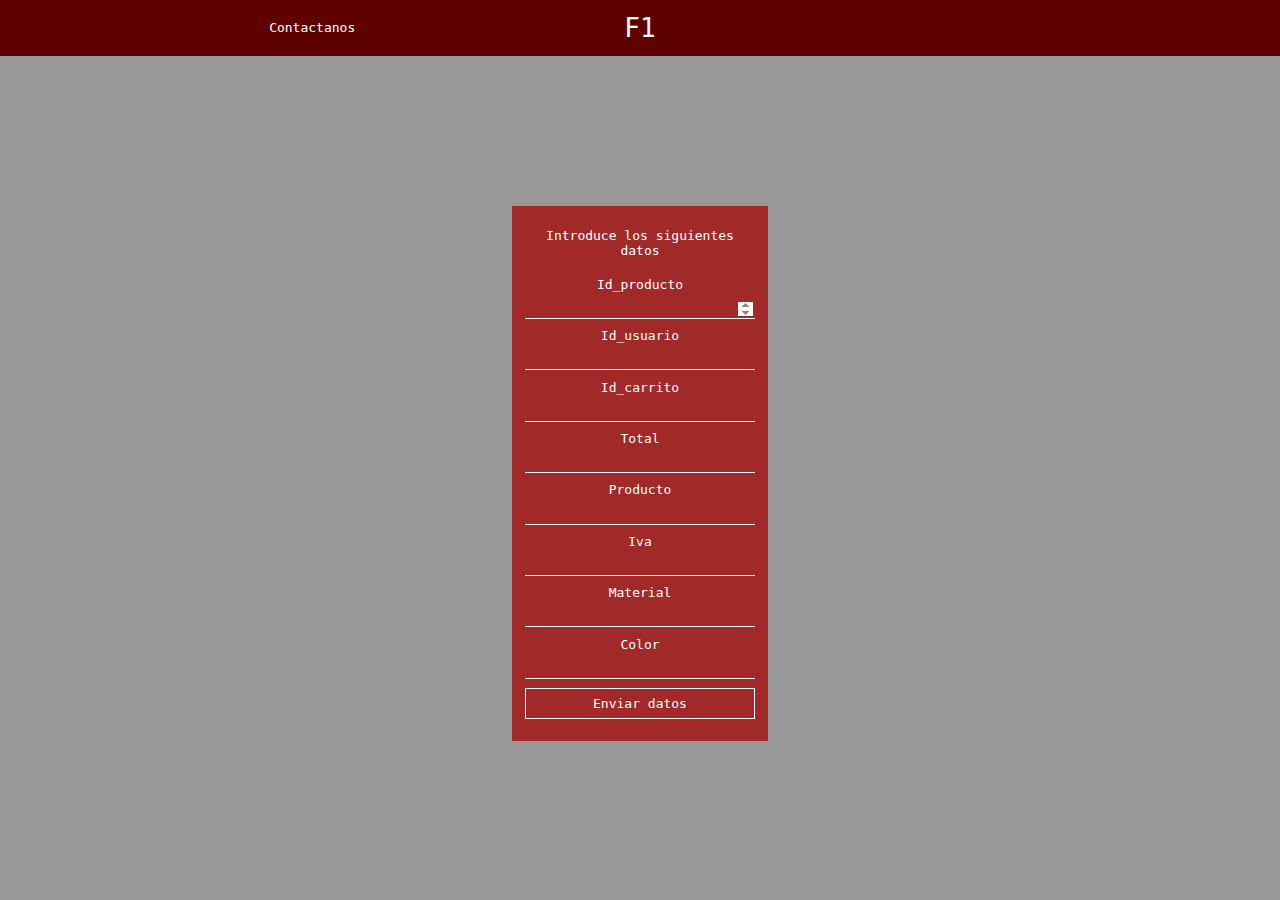
<file: carrito.html>
<!DOCTYPE html>
<html lang="en">
<head>
    <meta charset="UTF-8">
    <meta name="viewport" content="width=device-width, initial-scale=1.0">
    <link rel="stylesheet" href="css/repetidos.css">
    <link rel="stylesheet" href="css/formularios.css">
    <link rel="shortcut icon" href="img/logo.png" type="image/x-icon">
    <title>Pits</title>
</head>
<body style="margin: 0px;">
    
    <nav class="nav">
        <a href="#" class="link">Contactanos</a>
        <a href="index.html" class="link f1-logo">F1</a>
        <a href="#" class="link ocultar" id="btn-formularios">Formularios</a>
    </nav>

    <div class="fondo">
        <form action="carrito_img.html" class="fondo-contenedor">
            <label for="" class="contenedor-label">Introduce los siguientes datos</label>
            <label for="" class="contenedor-label">Id_producto</label>
            <input type="number" autofocus required class="contenedor-input">
            <label for="" class="contenedor-label">Id_usuario</label>
            <input type="number" required class="contenedor-input">
            <label for="" class="contenedor-label">Id_carrito</label>
            <input type="number" required class="contenedor-input">
            <label for="" class="contenedor-label">Total</label>
            <input type="number" required class="contenedor-input">
            <label for="" class="contenedor-label">Producto</label>
            <input type="text" required class="contenedor-input">
            <label for="" class="contenedor-label">Iva</label>
            <input type="number" required class="contenedor-input">
            <label for="" class="contenedor-label">Material</label>
            <input type="text" required class="contenedor-input">
            <label for="" class="contenedor-label">Color</label>
            <input type="text" required class="contenedor-input">                
            <input type="submit" value="Enviar datos" class="contenedor-btn">
        </form>
    </div>

</body>
</html>
</file>
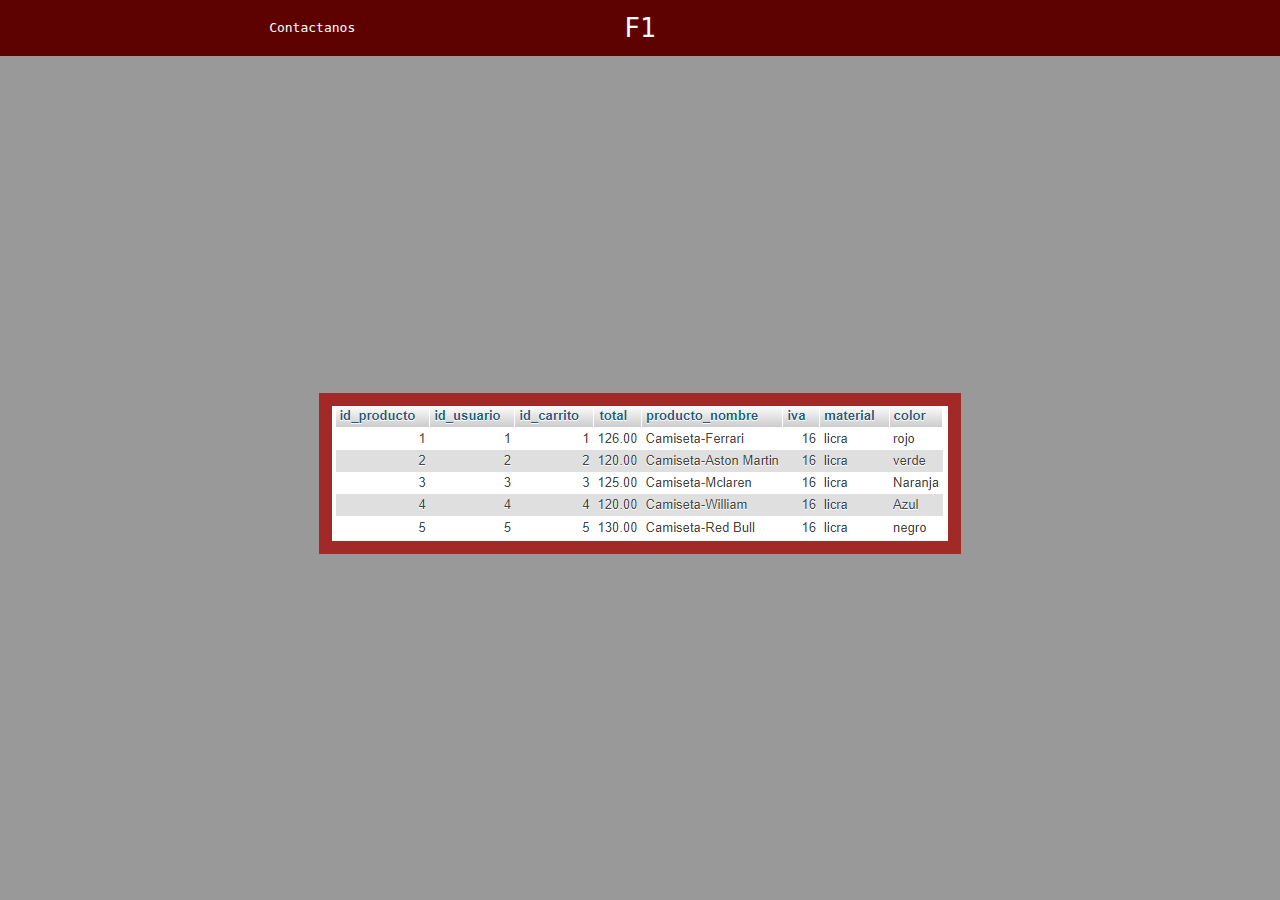
<file: carrito_img.html>
<!DOCTYPE html>
<html lang="en">
<head>
    <meta charset="UTF-8">
    <meta name="viewport" content="width=device-width, initial-scale=1.0">
    <link rel="stylesheet" href="css/repetidos.css">
    <link rel="stylesheet" href="css/formularios.css">
    <link rel="shortcut icon" href="img/logo.png" type="image/x-icon">
    <title>Pits</title>
</head>
<body style="margin: 0px;">
    
    <nav class="nav">
        <a href="#" class="link">Contactanos</a>
        <a href="index.html" class="link f1-logo">F1</a>
        <a href="#" class="link ocultar" id="btn-formularios">Formularios</a>
    </nav>

    <div class="fondo">
        <div class="fondo-contenedor">
            <img src="img/tabla_carrito.png">
        </div>
    </div>

</body>
</html>
</file>
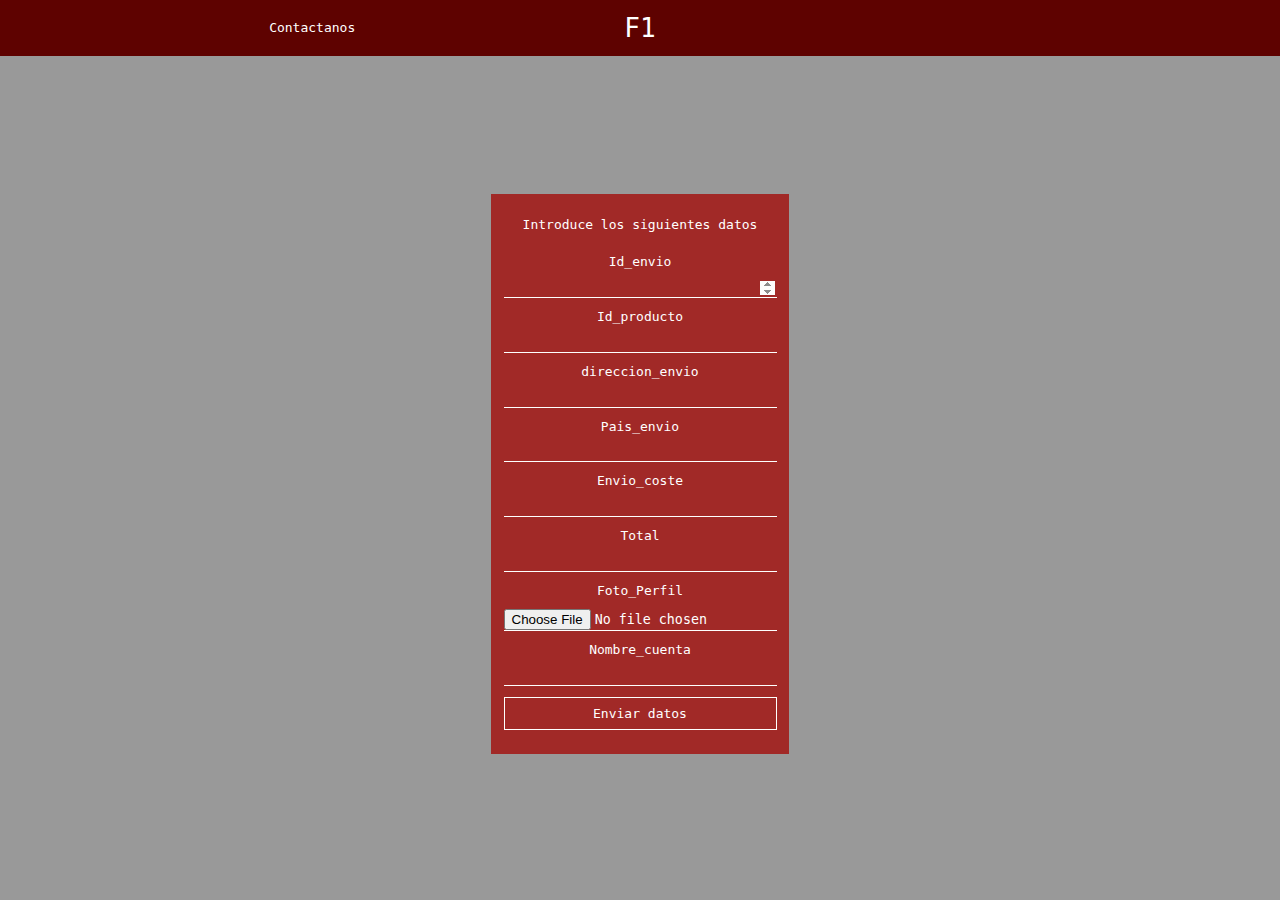
<file: envio.html>
<!DOCTYPE html>
<html lang="en">
<head>
    <meta charset="UTF-8">
    <meta name="viewport" content="width=device-width, initial-scale=1.0">
    <link rel="stylesheet" href="css/repetidos.css">
    <link rel="stylesheet" href="css/formularios.css">
    <link rel="shortcut icon" href="img/logo.png" type="image/x-icon">
    <title>Pits</title>
</head>
<body style="margin: 0px;">
    
    <nav class="nav">
        <a href="#" class="link">Contactanos</a>
        <a href="index.html" class="link f1-logo">F1</a>
        <a href="#" class="link ocultar" id="btn-formularios">Formularios</a>
    </nav>

    <div class="fondo">
        <form action="envio_img.html" class="fondo-contenedor" style="padding: -10% 0px;">
            <label for="" class="contenedor-label">Introduce los siguientes datos</label>
            <label for="" class="contenedor-label">Id_envio</label>
            <input type="number" autofocus required class="contenedor-input">
            <label for="" class="contenedor-label">Id_producto</label>
            <input type="number" required class="contenedor-input">
            <label for="" class="contenedor-label">direccion_envio</label>
            <input type="text" required class="contenedor-input">
            <label for="" class="contenedor-label">Pais_envio</label>
            <input type="text" required class="contenedor-input">
            <label for="" class="contenedor-label">Envio_coste</label>
            <input type="number" required class="contenedor-input">
            <label for="" class="contenedor-label">Total</label>
            <input type="number" required class="contenedor-input">
            <label for="" class="contenedor-label">Foto_Perfil</label>
            <input type="file" required class="contenedor-input">
            <label for="" class="contenedor-label">Nombre_cuenta</label>
            <input type="text" required class="contenedor-input">                
            <input type="submit" value="Enviar datos" class="contenedor-btn">
        </form>
    </div>

</body>
</html>
</file>
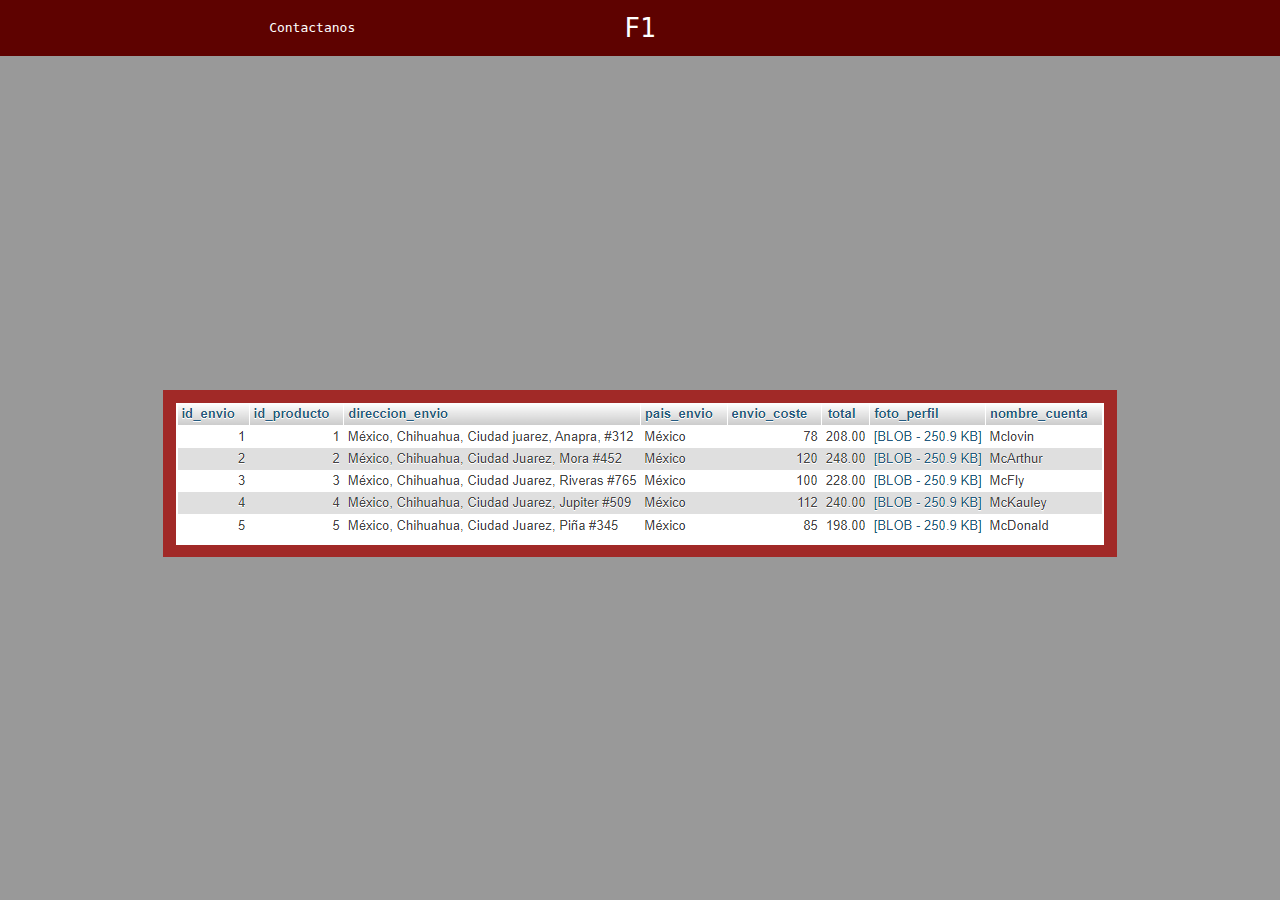
<file: envio_img.html>
<!DOCTYPE html>
<html lang="en">
<head>
    <meta charset="UTF-8">
    <meta name="viewport" content="width=device-width, initial-scale=1.0">
    <link rel="stylesheet" href="css/repetidos.css">
    <link rel="stylesheet" href="css/formularios.css">
    <link rel="shortcut icon" href="img/logo.png" type="image/x-icon">
    <title>Pits</title>
</head>
<body style="margin: 0px;">
    
    <nav class="nav">
        <a href="#" class="link">Contactanos</a>
        <a href="index.html" class="link f1-logo">F1</a>
        <a href="#" class="link ocultar" id="btn-formularios">Formularios</a>
    </nav>

    <div class="fondo">
        <div class="fondo-contenedor">
            <img src="img/tabla_envio.png">
        </div>
    </div>

</body>
</html>
</file>
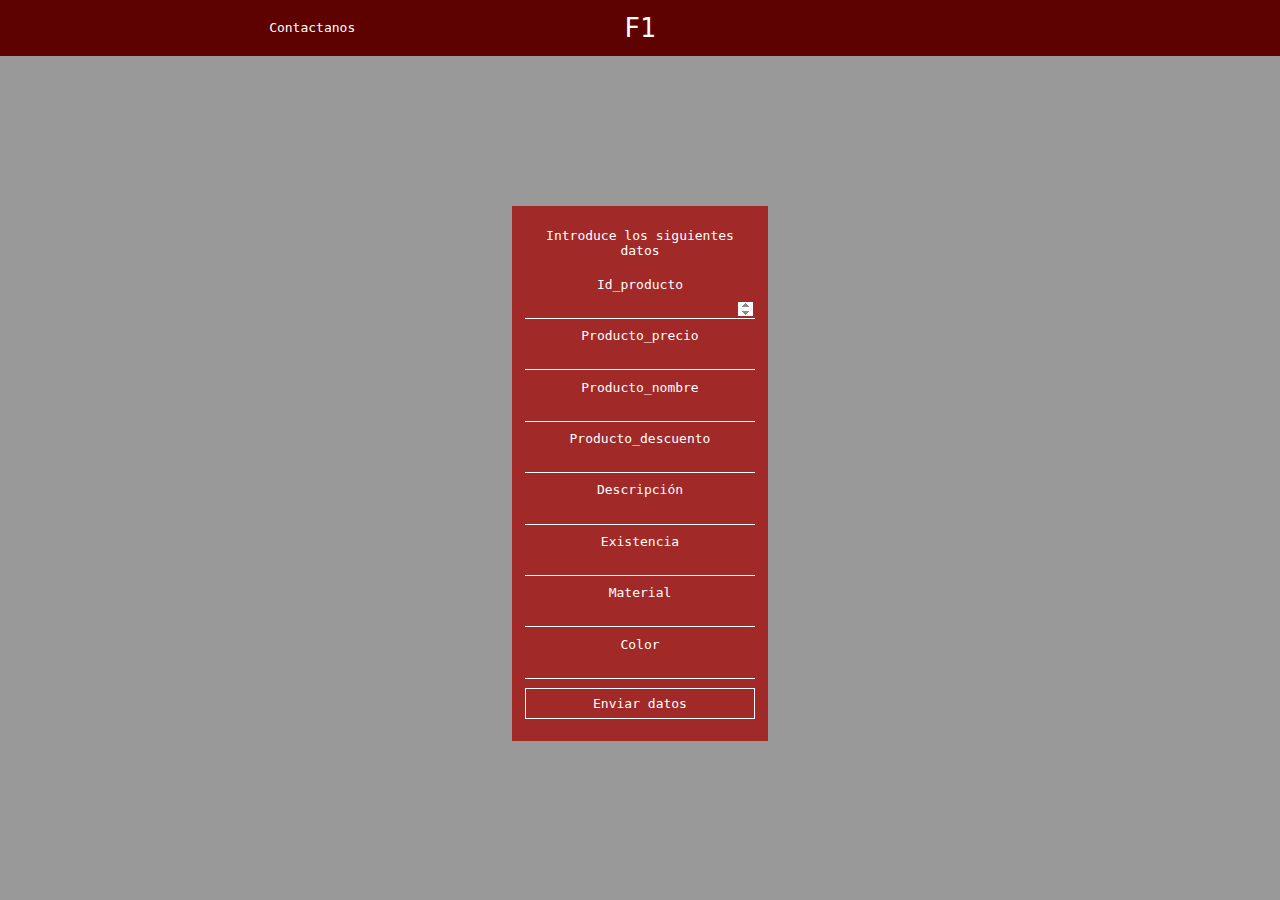
<file: producto.html>
<!DOCTYPE html>
<html lang="en">
<head>
    <meta charset="UTF-8">
    <meta name="viewport" content="width=device-width, initial-scale=1.0">
    <link rel="stylesheet" href="css/repetidos.css">
    <link rel="stylesheet" href="css/formularios.css">
    <link rel="shortcut icon" href="img/logo.png" type="image/x-icon">
    <title>Pits</title>
</head>
<body style="margin: 0px;">
    
    <nav class="nav">
        <a href="#" class="link">Contactanos</a>
        <a href="index.html" class="link f1-logo">F1</a>
        <a href="#" class="link ocultar" id="btn-formularios">Formularios</a>
    </nav>

    <div class="fondo">
        <form action="producto_img.html" class="fondo-contenedor">
            <label for="" class="contenedor-label">Introduce los siguientes datos</label>
            <label for="" class="contenedor-label">Id_producto</label>
            <input type="number" autofocus required class="contenedor-input">
            <label for="" class="contenedor-label">Producto_precio</label>
            <input type="number" required class="contenedor-input">
            <label for="" class="contenedor-label">Producto_nombre</label>
            <input type="text" required class="contenedor-input">
            <label for="" class="contenedor-label">Producto_descuento</label>
            <input type="number" required class="contenedor-input">
            <label for="" class="contenedor-label">Descripción</label>
            <input type="text" required class="contenedor-input">
            <label for="" class="contenedor-label">Existencia</label>
            <input type="number" required class="contenedor-input">
            <label for="" class="contenedor-label">Material</label>
            <input type="text" required class="contenedor-input">
            <label for="" class="contenedor-label">Color</label>
            <input type="text" required class="contenedor-input">                
            <input type="submit" value="Enviar datos" class="contenedor-btn">
        </form>
    </div>

</body>
</html>
</file>
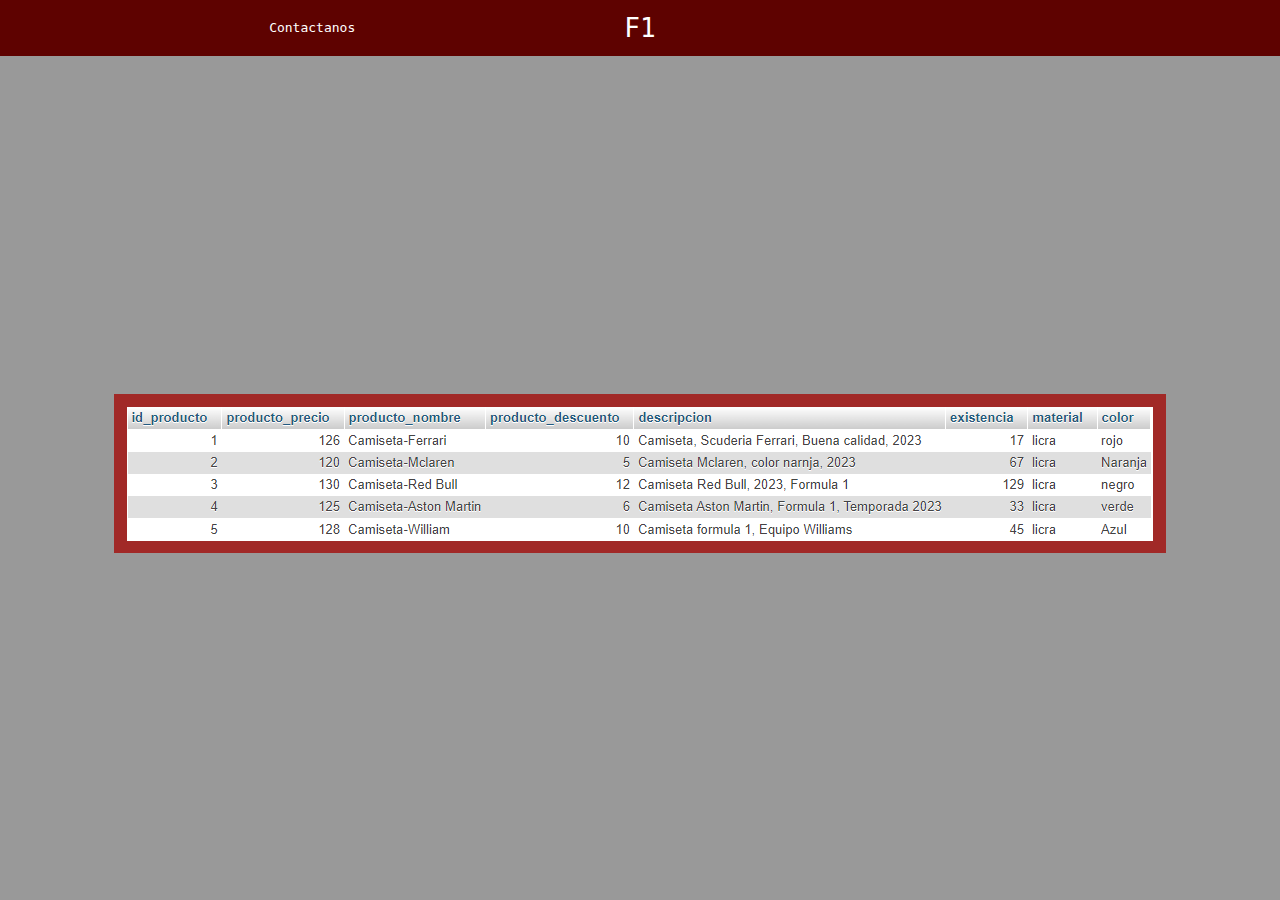
<file: producto_img.html>
<!DOCTYPE html>
<html lang="en">
<head>
    <meta charset="UTF-8">
    <meta name="viewport" content="width=device-width, initial-scale=1.0">
    <link rel="stylesheet" href="css/repetidos.css">
    <link rel="stylesheet" href="css/formularios.css">
    <link rel="shortcut icon" href="img/logo.png" type="image/x-icon">
    <title>Pits</title>
</head>
<body style="margin: 0px;">
    
    <nav class="nav">
        <a href="#" class="link">Contactanos</a>
        <a href="index.html" class="link f1-logo">F1</a>
        <a href="#" class="link ocultar" id="btn-formularios">Formularios</a>
    </nav>

    <div class="fondo">
        <div class="fondo-contenedor">
            <img src="img/tabla_producto.png">
        </div>
    </div>

</body>
</html>
</file>
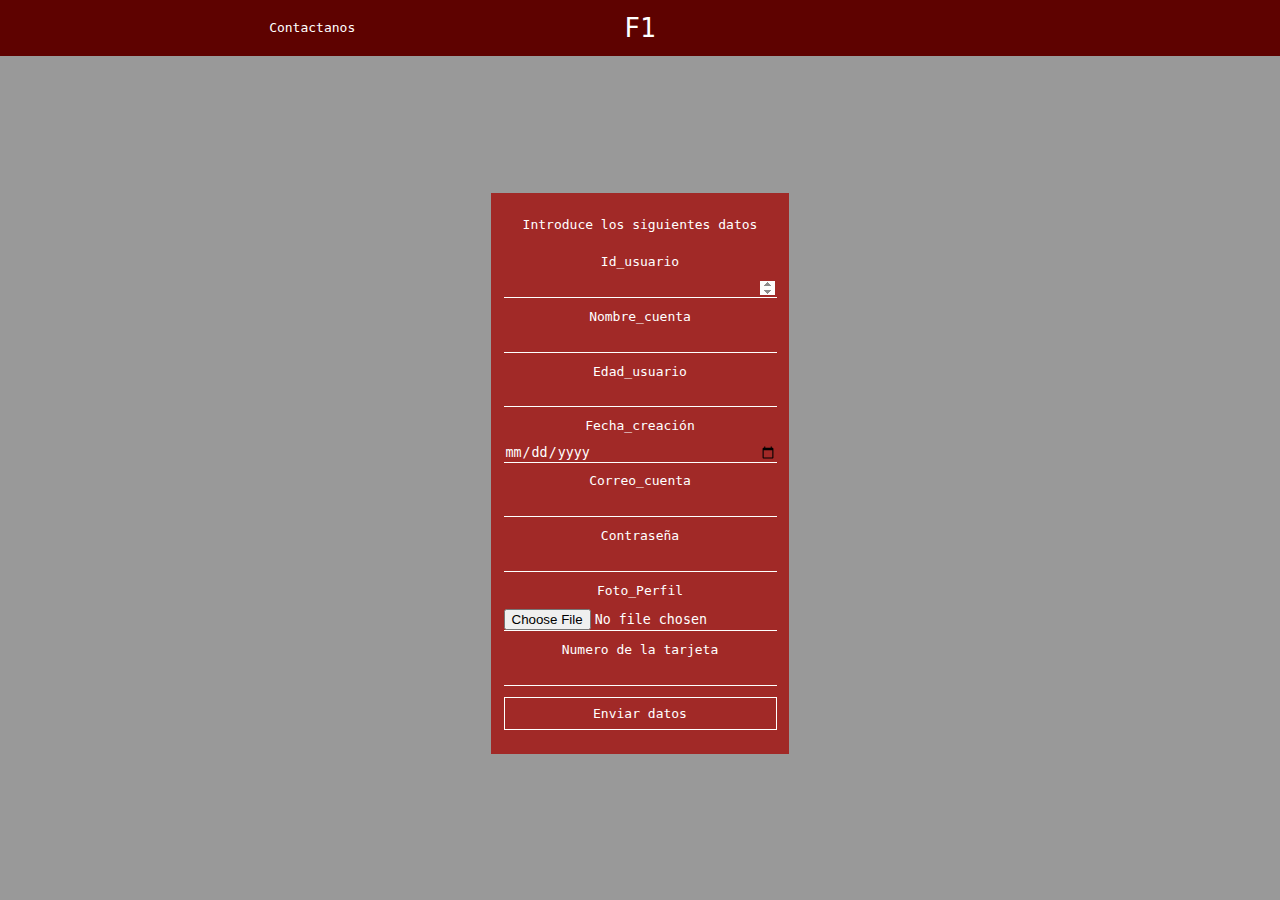
<file: usuario.html>
<!DOCTYPE html>
<html lang="en">
<head>
    <meta charset="UTF-8">
    <meta name="viewport" content="width=device-width, initial-scale=1.0">
    <link rel="stylesheet" href="css/repetidos.css">
    <link rel="stylesheet" href="css/formularios.css">
    <link rel="shortcut icon" href="img/logo.png" type="image/x-icon">
    <title>Pits</title>
</head>
<body style="margin: 0px;">
    
    <nav class="nav">
        <a href="#" class="link">Contactanos</a>
        <a href="index.html" class="link f1-logo">F1</a>
        <a href="#" class="link ocultar" id="btn-formularios">Formularios</a>
    </nav>

    <div class="fondo">
        <form action="usuario_img.html" class="fondo-contenedor">
            <label for="" class="contenedor-label">Introduce los siguientes datos</label>
            <label for="" class="contenedor-label">Id_usuario</label>
            <input type="number" autofocus required class="contenedor-input">
            <label for="" class="contenedor-label">Nombre_cuenta</label>
            <input type="text" required class="contenedor-input">
            <label for="" class="contenedor-label">Edad_usuario</label>
            <input type="number" required class="contenedor-input">
            <label for="" class="contenedor-label">Fecha_creación</label>
            <input type="date" required class="contenedor-input">
            <label for="" class="contenedor-label">Correo_cuenta</label>
            <input type="text" required class="contenedor-input">
            <label for="" class="contenedor-label">Contraseña</label>
            <input type="text" required class="contenedor-input">
            <label for="" class="contenedor-label">Foto_Perfil</label>
            <input type="file" required class="contenedor-input">
            <label for="" class="contenedor-label">Numero de la tarjeta</label>
            <input type="text" required class="contenedor-input">                
            <input type="submit" value="Enviar datos" class="contenedor-btn">
        </form>
    </div>

</body>
</html>
</file>
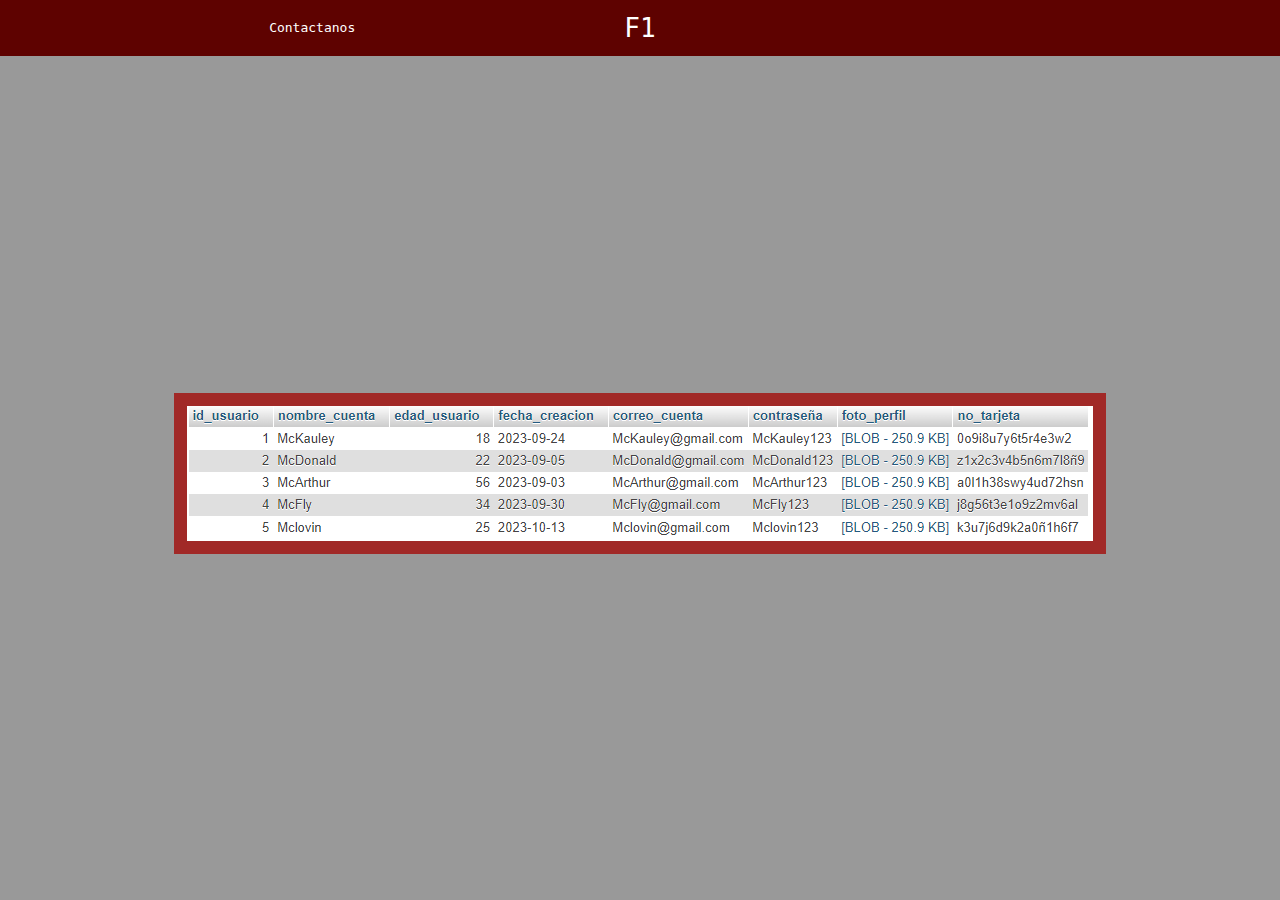
<file: usuario_img.html>
<!DOCTYPE html>
<html lang="en">
<head>
    <meta charset="UTF-8">
    <meta name="viewport" content="width=device-width, initial-scale=1.0">
    <link rel="stylesheet" href="css/repetidos.css">
    <link rel="stylesheet" href="css/formularios.css">
    <link rel="shortcut icon" href="img/logo.png" type="image/x-icon">
    <title>Pits</title>
</head>
<body style="margin: 0px;">
    
    <nav class="nav">
        <a href="#" class="link">Contactanos</a>
        <a href="index.html" class="link f1-logo">F1</a>
        <a href="#" class="link ocultar" id="btn-formularios">Formularios</a>
    </nav>

    <div class="fondo">
        <div class="fondo-contenedor">
            <img src="img/tabla_usuario.png">
        </div>
    </div>

</body>
</html>
</file>
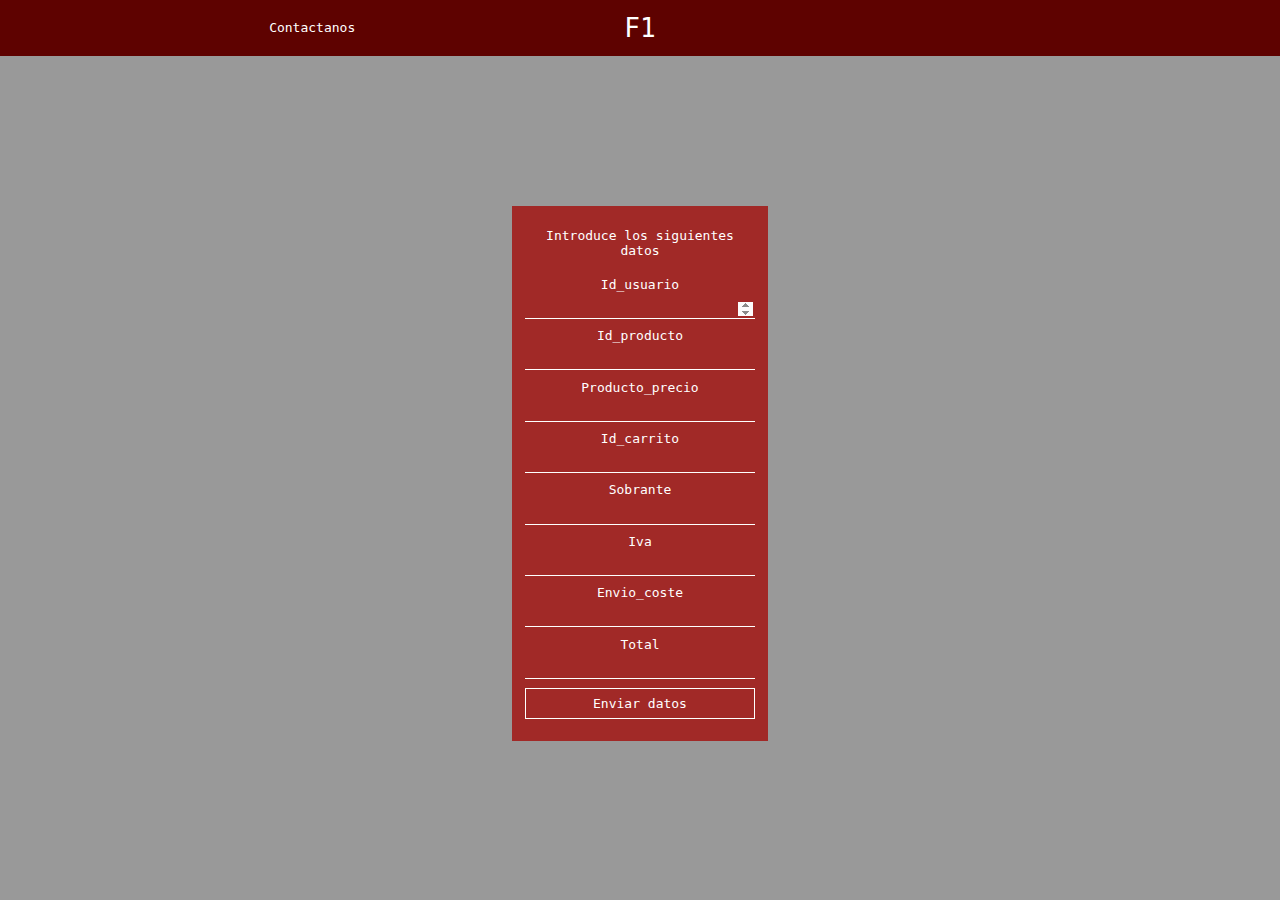
<file: venta.html>
<!DOCTYPE html>
<html lang="en">
<head>
    <meta charset="UTF-8">
    <meta name="viewport" content="width=device-width, initial-scale=1.0">
    <link rel="stylesheet" href="css/repetidos.css">
    <link rel="stylesheet" href="css/formularios.css">
    <link rel="shortcut icon" href="img/logo.png" type="image/x-icon">
    <title>Pits</title>
</head>
<body style="margin: 0px;">
    
    <nav class="nav">
        <a href="#" class="link">Contactanos</a>
        <a href="index.html" class="link f1-logo">F1</a>
        <a href="#" class="link ocultar" id="btn-formularios">Formularios</a>
    </nav>

    <div class="fondo">
        <form action="venta_img.html" class="fondo-contenedor">
            <label for="" class="contenedor-label">Introduce los siguientes datos</label>
            <label for="" class="contenedor-label">Id_usuario</label>
            <input type="number" autofocus required class="contenedor-input">
            <label for="" class="contenedor-label">Id_producto</label>
            <input type="number" required class="contenedor-input">
            <label for="" class="contenedor-label">Producto_precio</label>
            <input type="number" required class="contenedor-input">
            <label for="" class="contenedor-label">Id_carrito</label>
            <input type="number" required class="contenedor-input">
            <label for="" class="contenedor-label">Sobrante</label>
            <input type="number" required class="contenedor-input">
            <label for="" class="contenedor-label">Iva</label>
            <input type="number" required class="contenedor-input">
            <label for="" class="contenedor-label">Envio_coste</label>
            <input type="number" required class="contenedor-input">
            <label for="" class="contenedor-label">Total</label>
            <input type="number" required class="contenedor-input">                
            <input type="submit" value="Enviar datos" class="contenedor-btn">
        </form>
    </div>

</body>
</html>
</file>
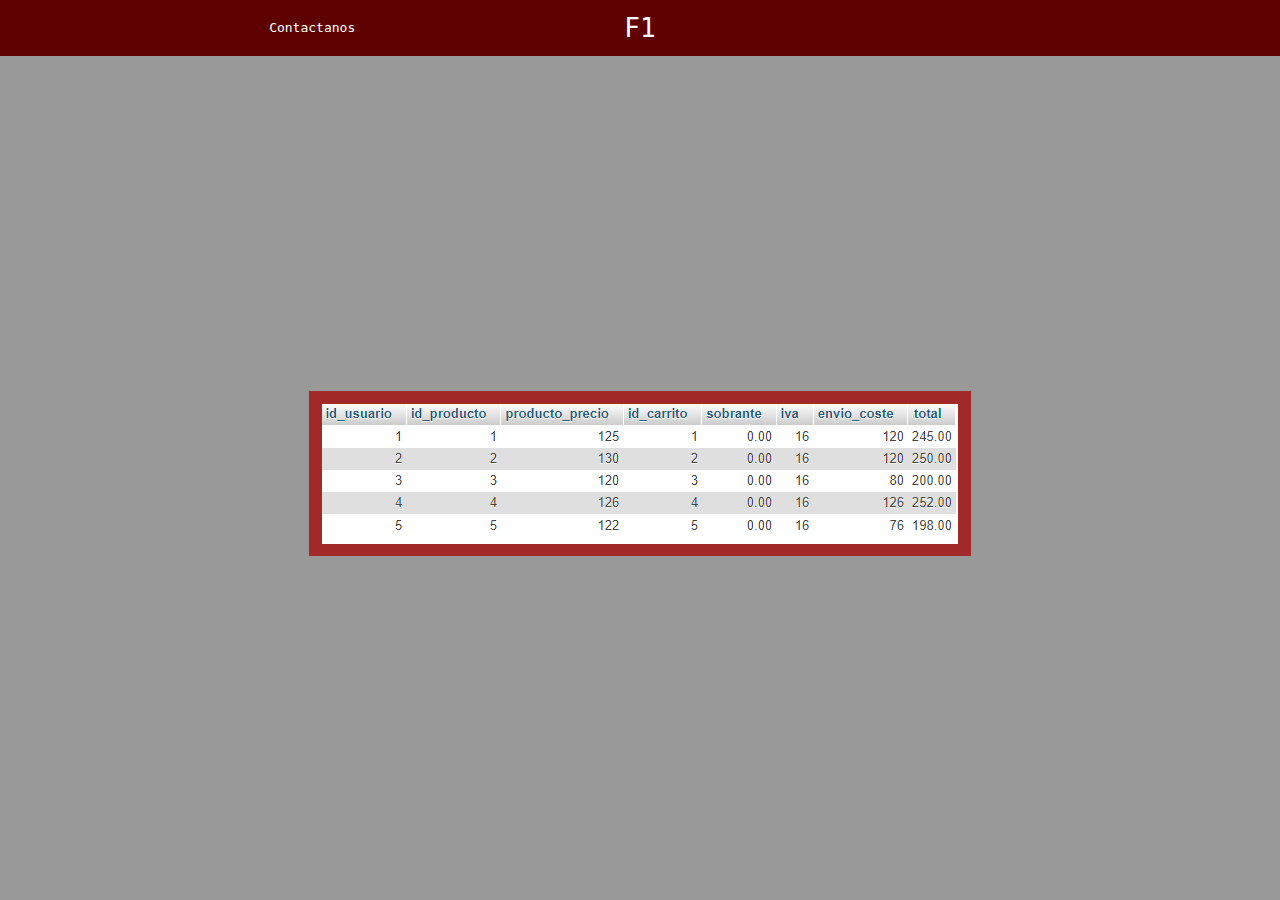
<file: venta_img.html>
<!DOCTYPE html>
<html lang="en">
<head>
    <meta charset="UTF-8">
    <meta name="viewport" content="width=device-width, initial-scale=1.0">
    <link rel="stylesheet" href="css/repetidos.css">
    <link rel="stylesheet" href="css/formularios.css">
    <link rel="shortcut icon" href="img/logo.png" type="image/x-icon">
    <title>Pits</title>
</head>
<body style="margin: 0px;">
    
    <nav class="nav">
        <a href="#" class="link">Contactanos</a>
        <a href="index.html" class="link f1-logo">F1</a>
        <a href="#" class="link ocultar" id="btn-formularios">Formularios</a>
    </nav>

    <div class="fondo">
        <div class="fondo-contenedor">
            <img src="img/tabla_venta.png">
        </div>
    </div>

</body>
</html>
</file>
<file: css/repetidos.css>
.nav{
    background-color: rgb(143, 9, 7);
    width: 100%;
    height: 10%;
    padding: 1% 0px 1% 0px;
    display: flex;
    justify-content: space-evenly;
    transition: .5s;
    align-items: center;
}

.nav:hover{
    background-color: rgb(94, 2, 0);
}

.link{
    color: white;
    font-family: monospace;
    text-decoration: none;
    transition: .3s;
}

.link:hover{
    color: rgb(211, 211, 211);
}

.f1-logo{
    font-size: 200%;
}
</file>
<file: css/formularios.css>
.fondo{
    background-color: rgb(0, 0, 0,0.4);
    position: fixed;
    height: 100%;
    width: 100%;
    display: grid;
    place-items: center;
}

.fondo-contenedor{
    display: grid;
    text-align: center;
    padding: 1%;
    background-color: rgb(161, 41, 39);
    margin: -5% 40% 0px 40%;
}

.contenedor-label{
    color: white;
    font-family: monospace;
    font-size: 100%;
    margin: 4% 0px;
}

.contenedor-btn{
    font-family: monospace;
    font-size: 100%;
    margin: 4% 0px;
    color: white;
    background-color: rgb(161, 41, 39);
    border: 1px solid white;
    padding: 3%;
    transition: .4s;
}

.ocultar{
    opacity: 0;
    pointer-events: none;
}

.contenedor-btn:hover{
    background-color: white;
    color: rgb(161, 41, 39);
    border: 1px solid rgb(161, 41, 39);
}

.contenedor-input{
    font-family: monospace;
    color: white;
    outline: none;
    background-color: rgb(161, 41, 39);
    border: none;
    border-bottom: 1px solid white;
    text-overflow: clip;
}
</file>
